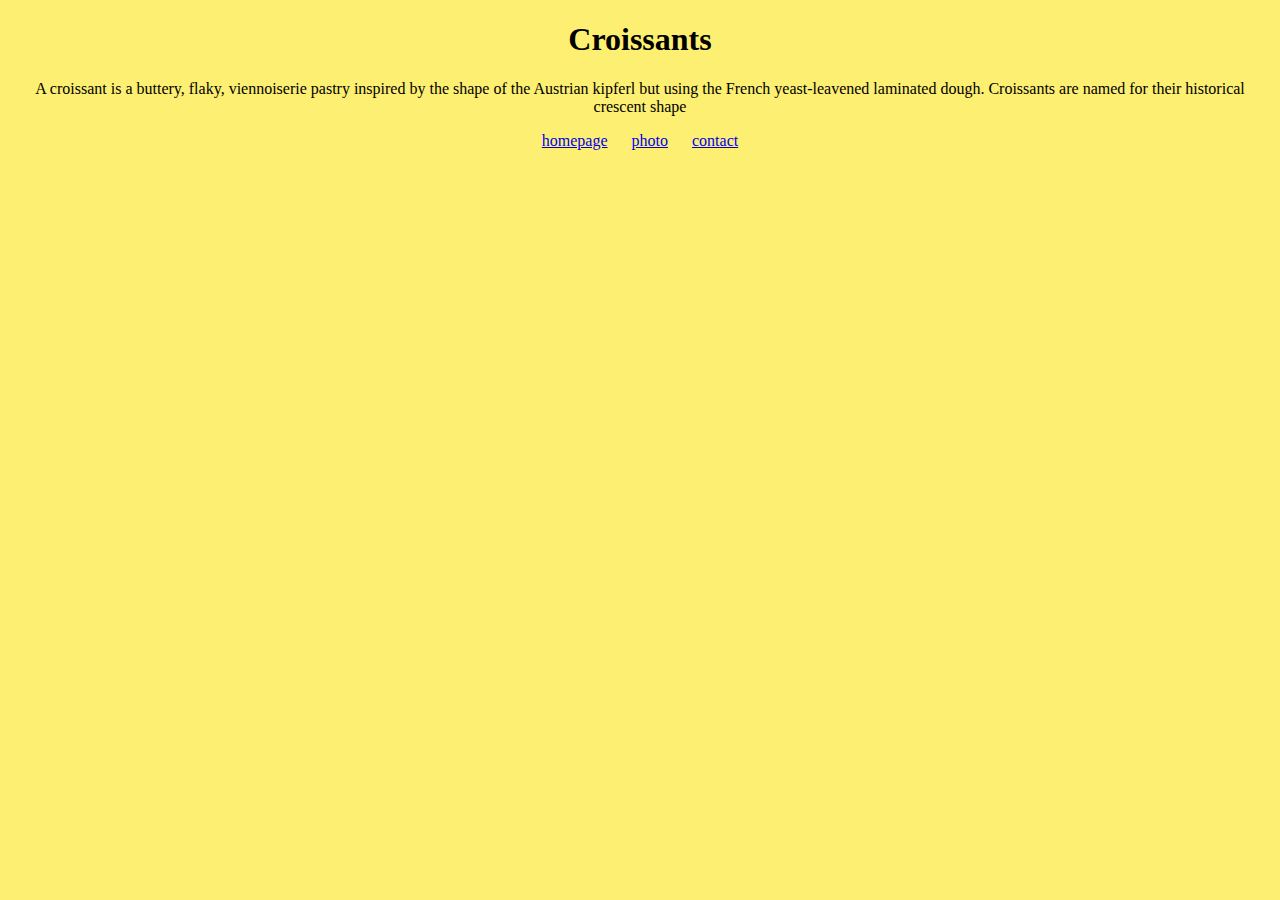
<file: index.html>
<!DOCTYPE html>
<html lang="en">
<head>
    <meta charset="UTF-8">
    <meta name="viewport" content="width=, initial-scale=1.0">
    <link rel="stylesheet" href="/css/styles.css">
    <title>Croissant</title>
</head>
<body>
    <h1>
        Croissants
    </h1>
    <p>
        A croissant is a buttery, flaky, viennoiserie pastry inspired by the shape of the Austrian kipferl but using the French
        yeast-leavened laminated dough. Croissants are named for their historical crescent shape
    </p>
    <footer>
        <a href="/">homepage</a>
        <a href="/photo.html">photo</a>
        <a href="/contact.html">contact</a>
    </footer>
</body>
</html>
</file>
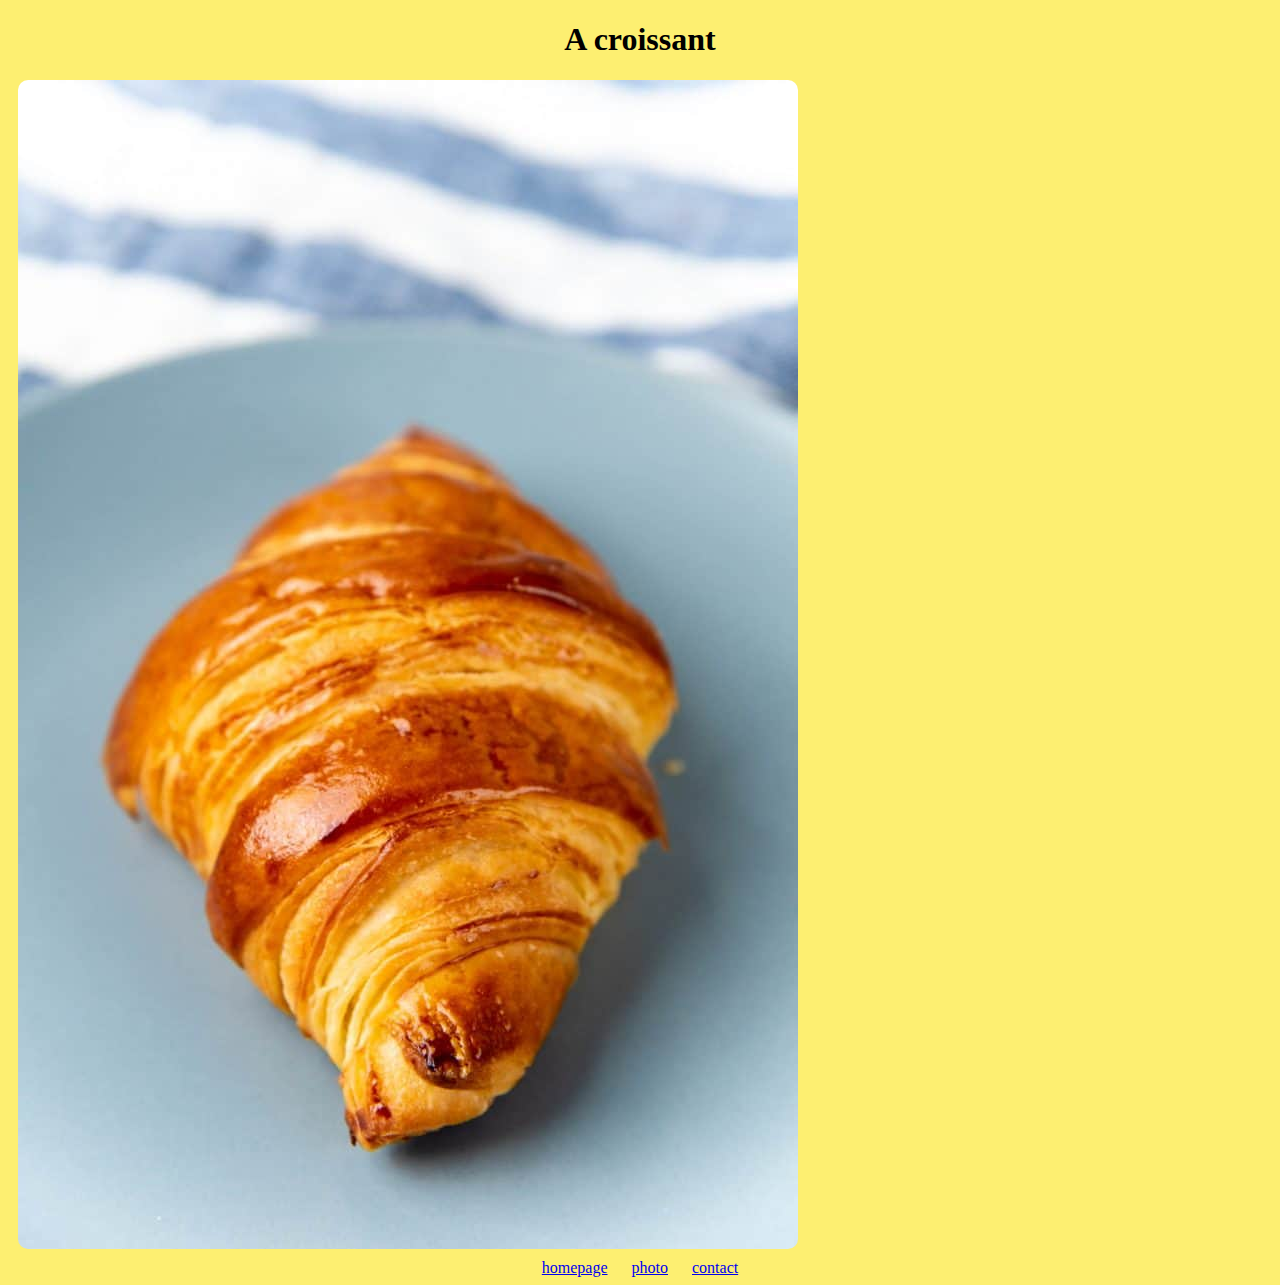
<file: photo.html>
<!DOCTYPE html>
<html lang="en">
<head>
    <meta charset="UTF-8">
    <meta name="viewport" content="width=device-width, initial-scale=1.0">
    <link rel="stylesheet" href="/css/styles.css">
    <title>Croissant</title>
</head>
<body>
    <h1>
       A croissant </h1>
       <img src="/images/French-Croissants-2522-780x1169.jpg" alt="" class="croissant-photo">
   
    <footer>
        <a href="/">homepage</a>
        <a href="/photo.html">photo</a>
        <a href="/contact.html">contact</a>
    </footer>
</body>
</html>
</file>
<file: css/styles.css>
body{
background: rgb(253, 239, 113);
}
h1,p{
    text-align: center;
}
footer{
    text-align: center;
}
footer a{
    margin: 0 10px;
}
.croissant-photo{
    max-width: 200%;
    border-radius: 10px;
    margin: 10px;
    display: block;

}
</file>
